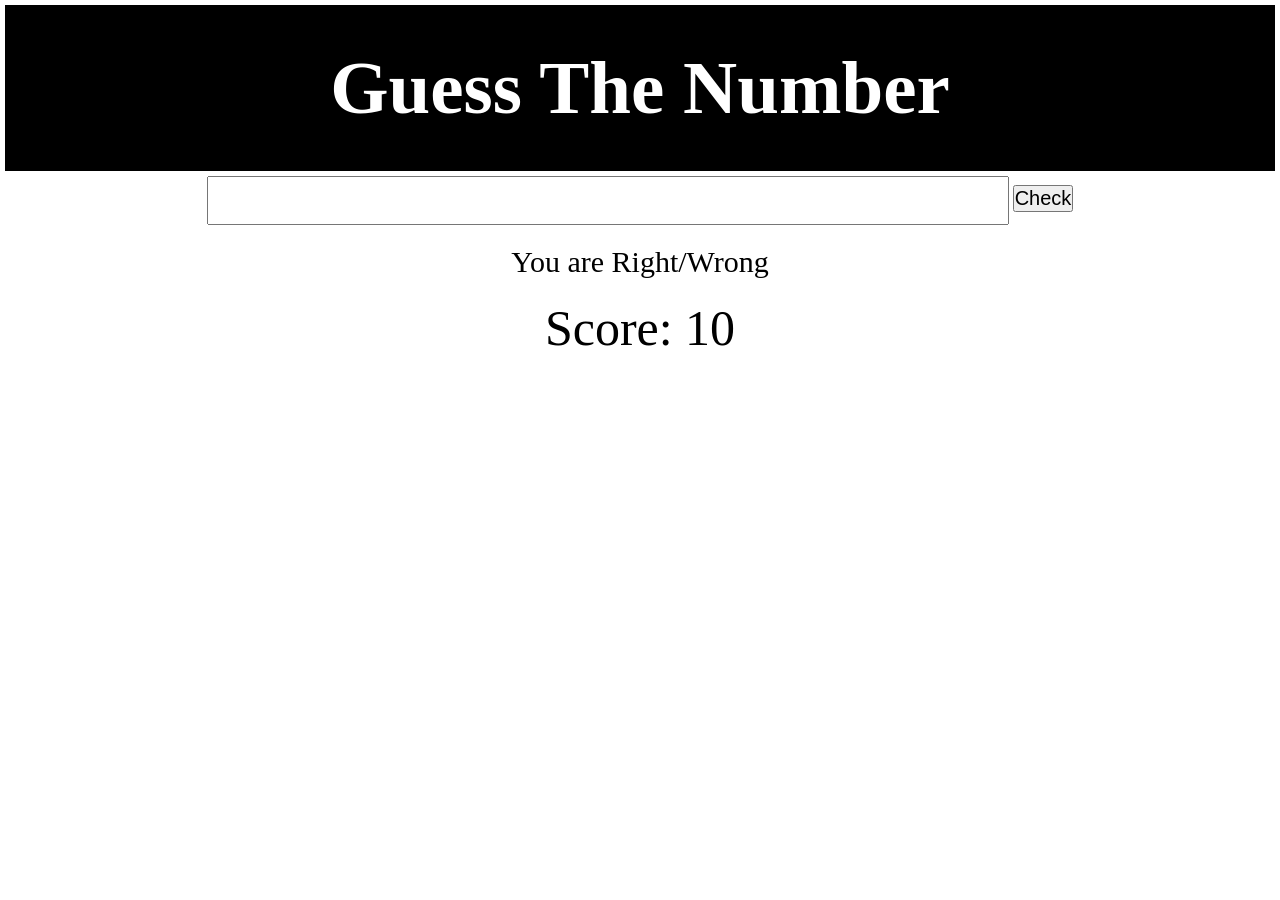
<file: js project game/index.html>
<!DOCTYPE html>
<html lang="en">
<head>
    <meta charset="UTF-8">
    <meta name="viewport" content="width=device-width, initial-scale=1.0">
    <title>Document</title>
    <link rel="stylesheet" href="demo.css">
</head>
<body>
    <div class="header">
        <nav>
            <center>
            <h1>Guess The Number</h1>
            </center>
        </nav>
    </div>
    <center>
    <input id="guessnumber">
    <button onclick="check()" class="bn">Check</button>
    <p id="result" class="rw">You are Right/Wrong</p>
    <p id="score" class="sc"> Score: 10</p>
    </center>
    
    <script src="main.js"> </script>
</body>
</html>
</file>
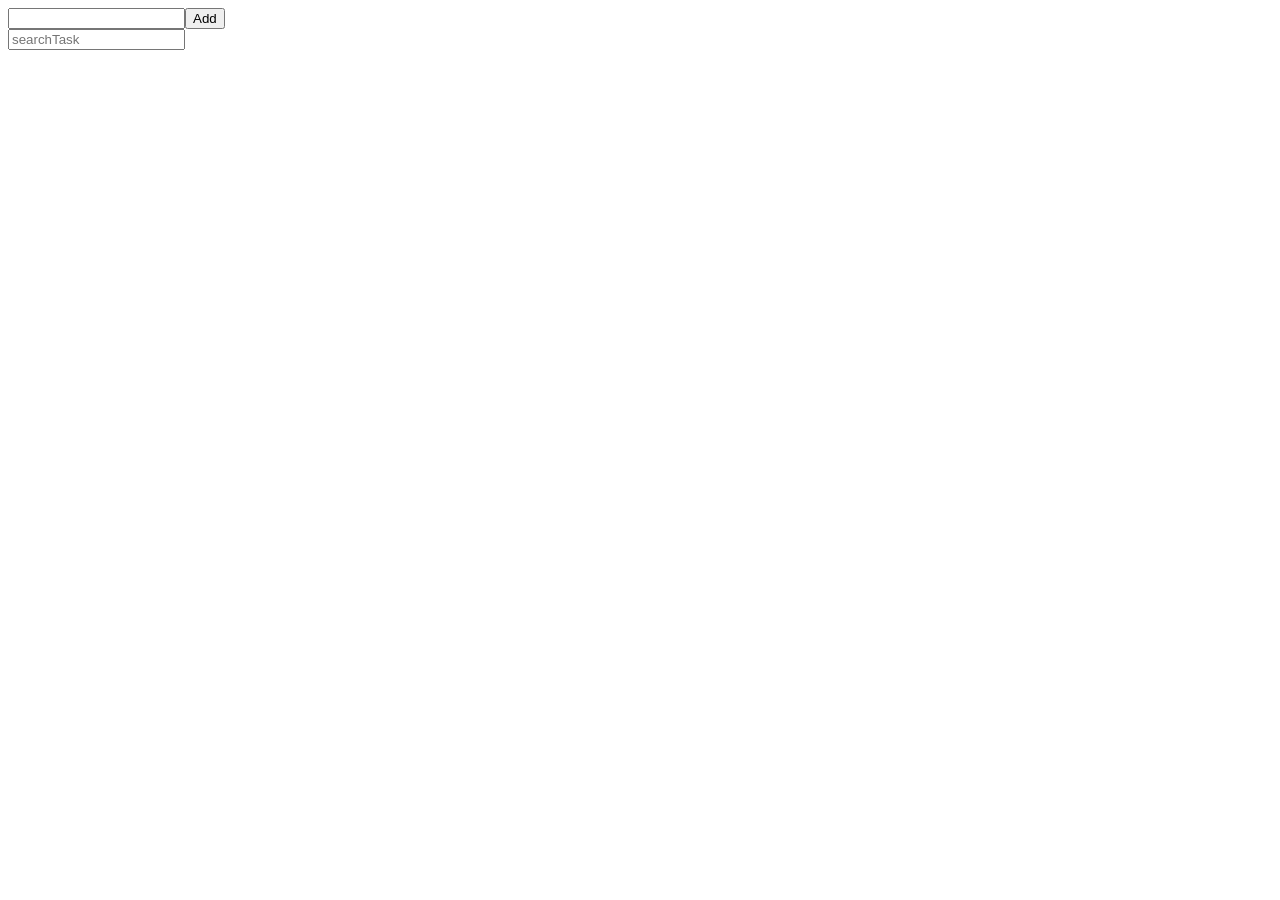
<file: js task delete/index.html>
<!DOCTYPE html>
<html lang="en">
<head>
    <meta charset="UTF-8">
    <meta name="viewport" content="width=device-width, initial-scale=1.0">
    <title>Document</title>
</head>
<body>
    <input type="text" id="taskInput"><button id="addBtn">Add</button><br>
    <input type="text" placeholder="searchTask" id="searchInput">
    <div id="result"></div>
    <script src="my.js"></script>
</body>
</html>
</file>
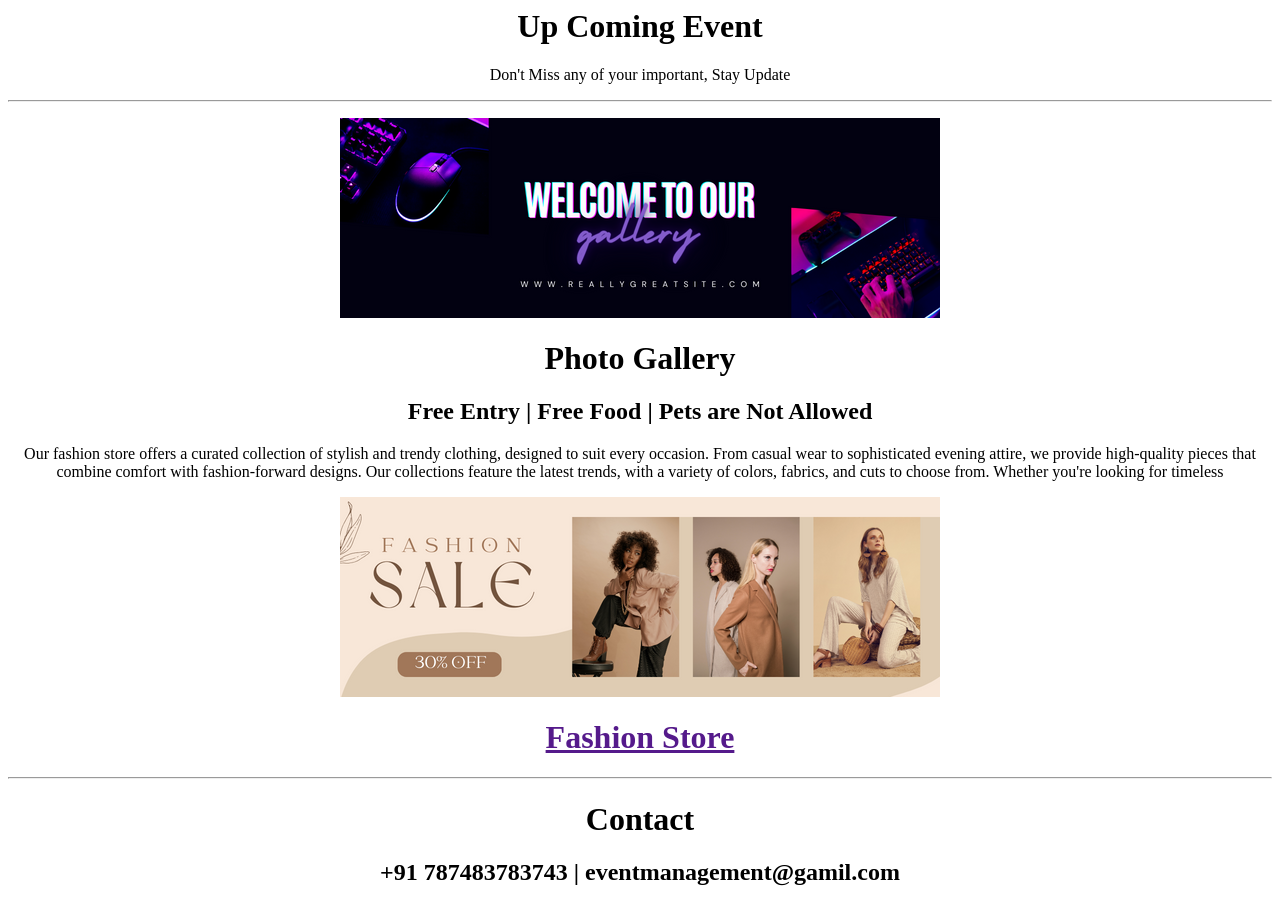
<file: 1st project html/project1.html>
<html>
    <head>
        <title>Event</title>
        <link rel="icon" href="">
    </head>
    <body>
        <center>
            <h1> Up Coming Event</h1>
            <p> Don't Miss any of your important, Stay Update</p>
        </center>
    </body>
<hr>
<p>  
    

</p>
<center>
    <img src="event1.png">
    <h1>Photo Gallery</h1>
    <h2> Free Entry | Free Food | Pets are Not Allowed</h2>
    <p>
        Our fashion store offers a curated collection of stylish and trendy clothing, designed to suit every occasion. From casual wear to sophisticated evening attire, we provide high-quality pieces that combine comfort with fashion-forward designs. Our collections feature the latest trends, with a variety of colors, fabrics, and cuts to choose from. Whether you're looking for timeless

    </p>
</center>

<center>
    <img src="event2.png">
    <h1>
        <a href=""> Fashion  Store</a>
    </h1>
    <h2>

    </h2>
</center>

<hr>

<center>
    <h1>
        Contact
    </h1>
    <h2> +91 787483783743 | eventmanagement@gamil.com</h2>
    <p>

    </p>
</center>


</html>
</file>
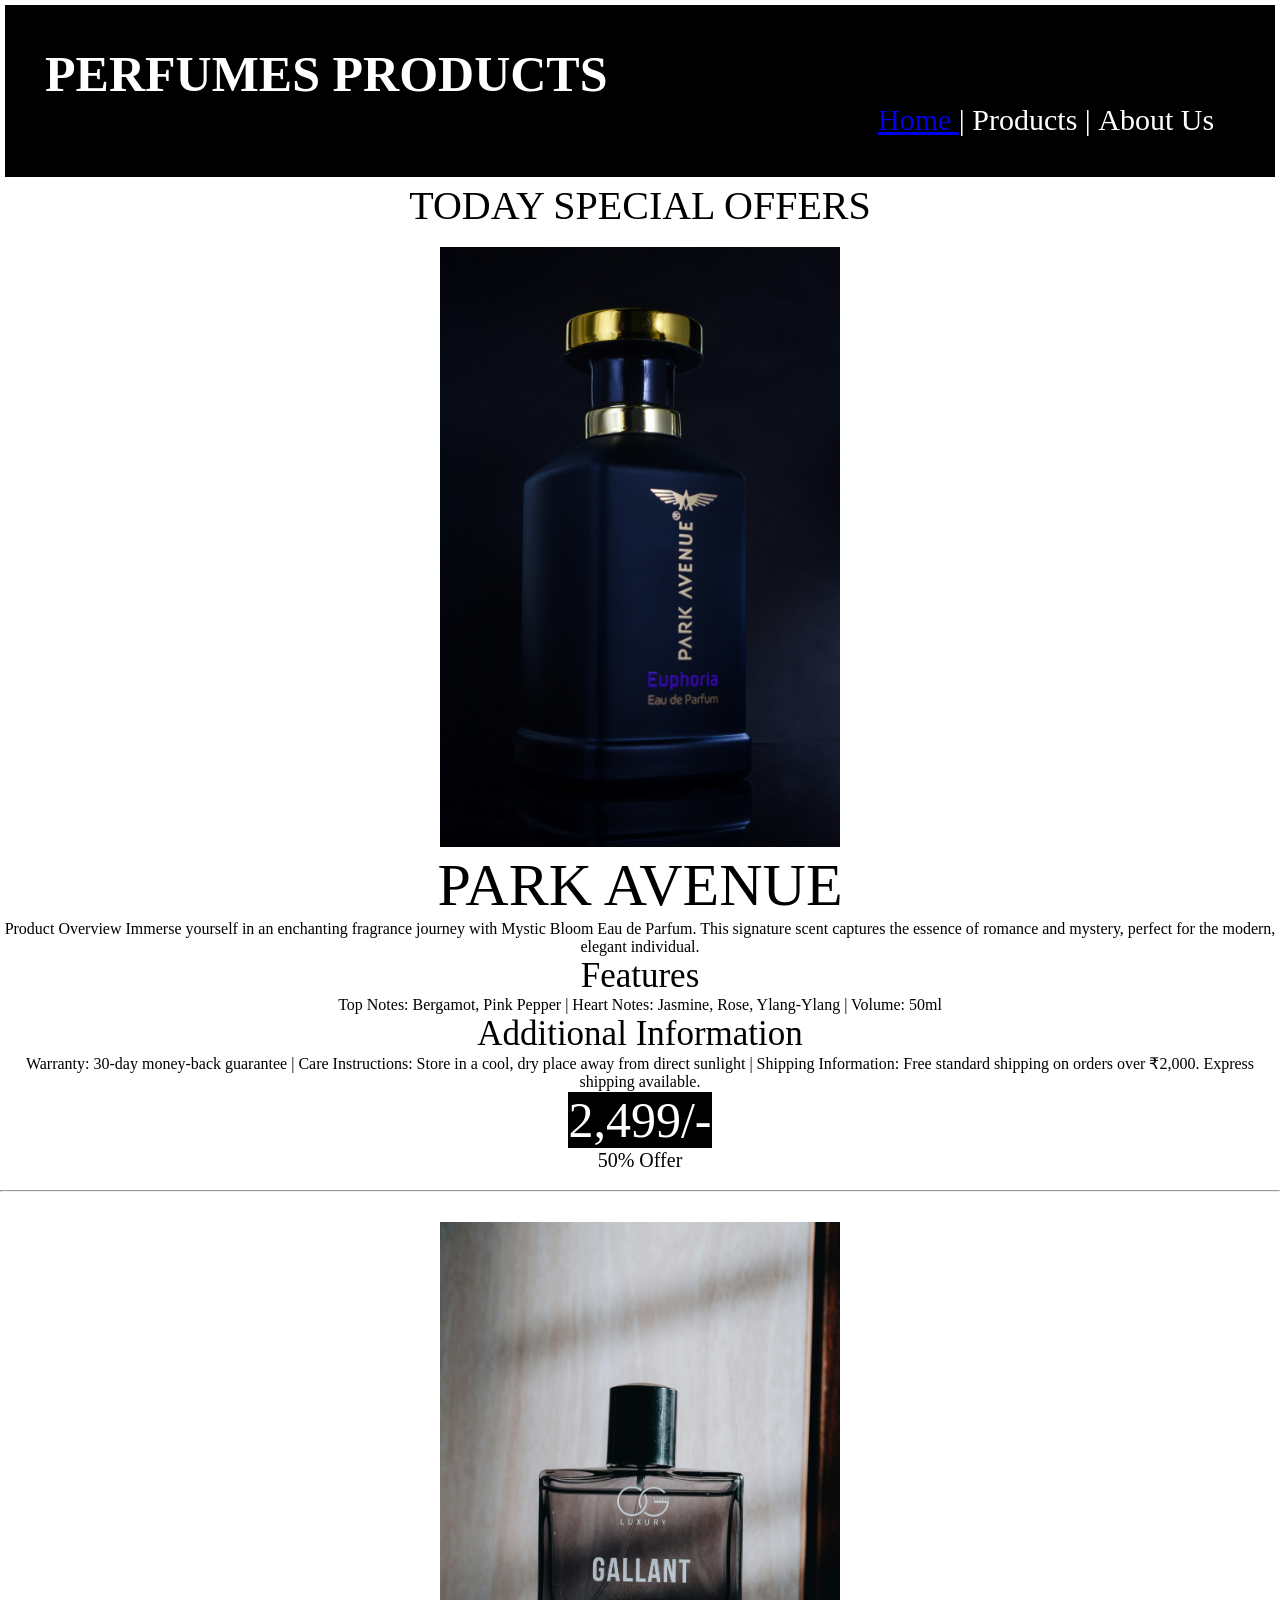
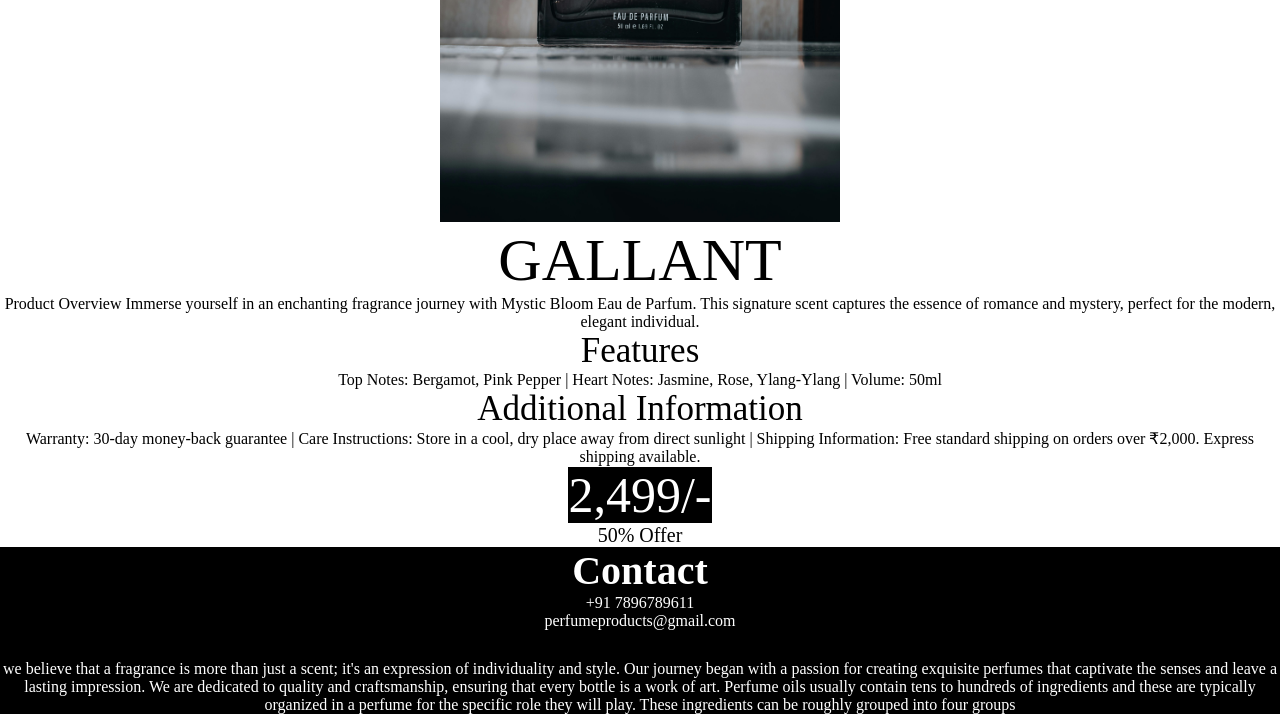
<file: E-commerse web site html &css/products.html>
<!DOCTYPE html>
<html>
<head>
    <title>
        Perfumy Products
    </title>
        <link rel="stylesheet" href="style.css">

</head>
<body>
    <div class="header" >
        <nav>
            <h1>PERFUMES PRODUCTS</h1>
            <ul>
                <li> <a href="project2.html"> Home </a></li>
                <li>|
                     Products | </li>
                <li>About Us</li>
            </ul>
        </nav>
        <div class="vino">
        
                <center>
                 TODAY SPECIAL OFFERS
                </center>
        
        </div>
    <div class="Products2">
       
        <center>
            <img src="parth-natani-uqJdOfHGb-w-unsplash.jpg" width="400px" 
            >
            <p class="P1">
                PARK AVENUE 
            </p>
            <p>Product Overview
                Immerse yourself in an enchanting fragrance journey with Mystic Bloom Eau de Parfum. This signature scent captures the essence of romance and mystery, perfect for the modern, elegant individual.

            </p>

    <p class="Features"> Features</p>


            <div>
                <center>
                Top Notes: Bergamot, Pink Pepper | 
                Heart Notes: Jasmine, Rose, Ylang-Ylang | 
                Volume: 50ml
                </center>
            </div>
<p class="add">
    Additional Information

</p>
<div >
    <center>
        Warranty: 30-day money-back guarantee | 

Care Instructions: Store in a cool, dry place away from direct sunlight | 

Shipping Information: Free standard shipping on orders over ₹2,000. Express shipping available.
    </center>
</div>
                
            <p class="amount1"> 2,499/- </p>
            <p class="p"> 50% Offer</p>
        </center>
        </div>
        <hr>
<p class="rdx"> </p>

        <div class="products3"><center>
            <img src="pexels-suhashanjar-31007012.jpg" width="400px" ><p class="P1">
                 GALLANT
            </p>
            <p>Product Overview
                Immerse yourself in an enchanting fragrance journey with Mystic Bloom Eau de Parfum. This signature scent captures the essence of romance and mystery, perfect for the modern, elegant individual.

            </p>

    <p class="Features"> Features</p>


            <div>
                <center>
                Top Notes: Bergamot, Pink Pepper | 
                Heart Notes: Jasmine, Rose, Ylang-Ylang | 
                Volume: 50ml
                </center>
            </div>
<p class="add">
    Additional Information

</p>
<div >
    <center>
        Warranty: 30-day money-back guarantee | 

Care Instructions: Store in a cool, dry place away from direct sunlight | 

Shipping Information: Free standard shipping on orders over ₹2,000. Express shipping available.
    </center>
</div>
                
<p class="amount1"> 2,499/- </p>
<p class="p"> 50% Offer</p>
</center>
</div>
<div class="contact">
    <h4 class="h4">Contact</h4>
    <p>
        +91 7896789611
    </p>
    <p>perfumeproducts@gmail.com</p>
    <p style=" margin: 30px; font-size: 10px;"> </p>we believe that a fragrance is more than just a scent; it's an expression of individuality and style. Our journey began with a passion for creating exquisite perfumes that captivate the senses and leave a lasting impression. We are dedicated to quality and craftsmanship, ensuring that every bottle is a work of art.
    Perfume oils usually contain tens to hundreds of ingredients and these are typically organized in a perfume for the specific role they will play. These ingredients can be roughly grouped into four groups
</p>


</div>
</file>
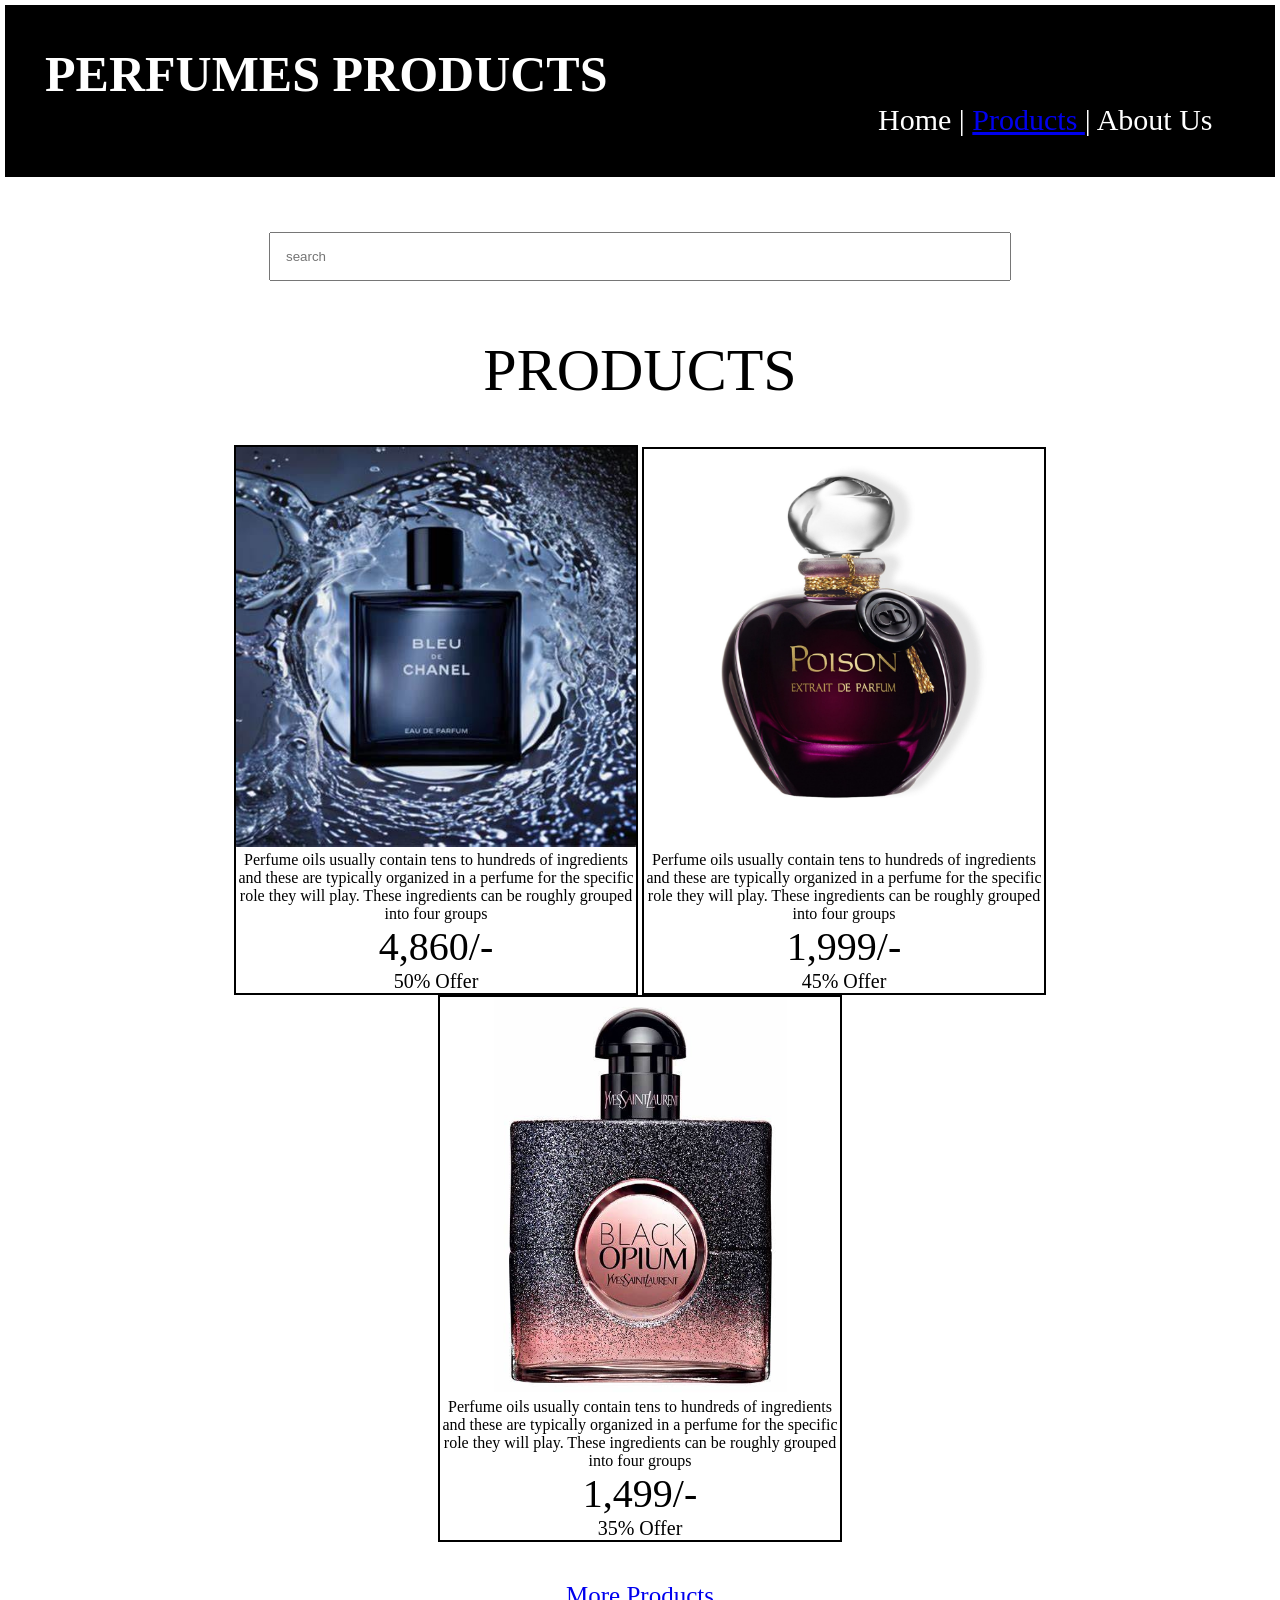
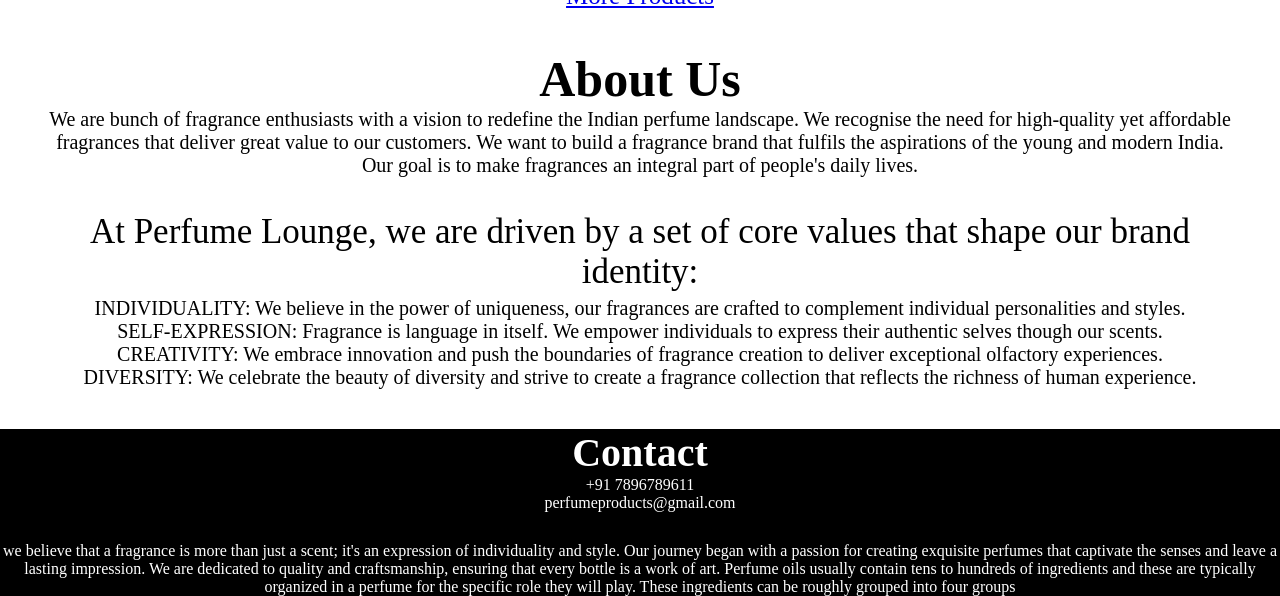
<file: E-commerse web site html &css/project2.html>
<!DOCTYPE html>
<html>
<head>
    <title>
        Perfumy Products
    </title>
        <link rel="stylesheet" href="style.css">

</head>
<body>
    <div class="header">
        <nav>
            <h1>PERFUMES PRODUCTS</h1>
            <ul>
                <li>Home | </li> 
                <div class="pro"></div>
                <li><a href="products.html"> Products </a> </li><li></li>|
                     About Us</li>

                </div>
                
            </ul>
        </nav>
    </div>
    <div class="searchbar">
        <input placeholder="search">

    </div>
    <div class="special">
        <center>
        <p> PRODUCTS</p>
        </center>


    </div>
    <div class="Products">
    <div class="box">
        <img src="OIP.jpg" width="400px">
        <p>
            Perfume oils usually contain tens to hundreds of ingredients and these are typically organized in a perfume for the specific role they will play. These ingredients can be roughly grouped into four groups
        </p>
        <p class="amount"> 4,860/- </p>
        <p class="p"> 50% Offer</p>
        
    </div>
    <div class="box">
        <img src="R (1).jpg" width="350px">
        <p>
            Perfume oils usually contain tens to hundreds of ingredients and these are typically organized in a perfume for the specific role they will play. These ingredients can be roughly grouped into four groups
        </p>
        <p class="amount"> 1,999/- </p>
        <p class="p"> 45% Offer</p>
        
    </div>
    <div class="box">
        <img src="OIP (1).jpg" width="293px">
        <p>
            Perfume oils usually contain tens to hundreds of ingredients and these are typically organized in a perfume for the specific role they will play. These ingredients can be roughly grouped into four groups
        </p>
        <p class="amount"> 1,499/- 
           </p>
           <p class="p"> 35% Offer</p>
        
    </div>


    </div>

    <div class="more">
    <center>
    <a href="products.html"> More Products</a>
    </center>
    </div>


    
    <div class="about">
        <h1 style="text-align: center;"> About Us</h1>
        <p>
            We are bunch of fragrance enthusiasts with a vision to redefine the Indian perfume landscape. We recognise the need for high-quality yet affordable fragrances that deliver great value to our customers. We want to build a fragrance brand that fulfils the aspirations of the young and modern India. Our goal is to make fragrances an integral part of people's daily lives.
        </p>
        <div class="hr"></div>
        
         <p class="h2">
            At Perfume Lounge, we are driven by a set of core values that shape our brand identity: </p>
            <center>
         <p>
            INDIVIDUALITY: We believe in the power of uniqueness, our fragrances are crafted to complement individual personalities and styles.</p>
         <p>  
            SELF-EXPRESSION: Fragrance is language in itself. We empower individuals to express their authentic selves though our scents.</p>
         <p>
            CREATIVITY: We embrace innovation and push the boundaries of fragrance creation to deliver exceptional olfactory experiences.</p>
         <p>  
            DIVERSITY:  We celebrate the beauty of diversity and strive to create a
            fragrance collection that reflects the richness of human experience.
        </p>
            </center>
        

        



    </div>
    <div class="contact">
        <h4 class="h4">Contact</h4>
        <p>
            +91 7896789611
        </p>
        <p>perfumeproducts@gmail.com</p>
        <p style=" margin: 30px; font-size: 10px;"> </p>we believe that a fragrance is more than just a scent; it's an expression of individuality and style. Our journey began with a passion for creating exquisite perfumes that captivate the senses and leave a lasting impression. We are dedicated to quality and craftsmanship, ensuring that every bottle is a work of art.
        Perfume oils usually contain tens to hundreds of ingredients and these are typically organized in a perfume for the specific role they will play. These ingredients can be roughly grouped into four groups
    </p>


    </div>
</body>

</html>
</file>
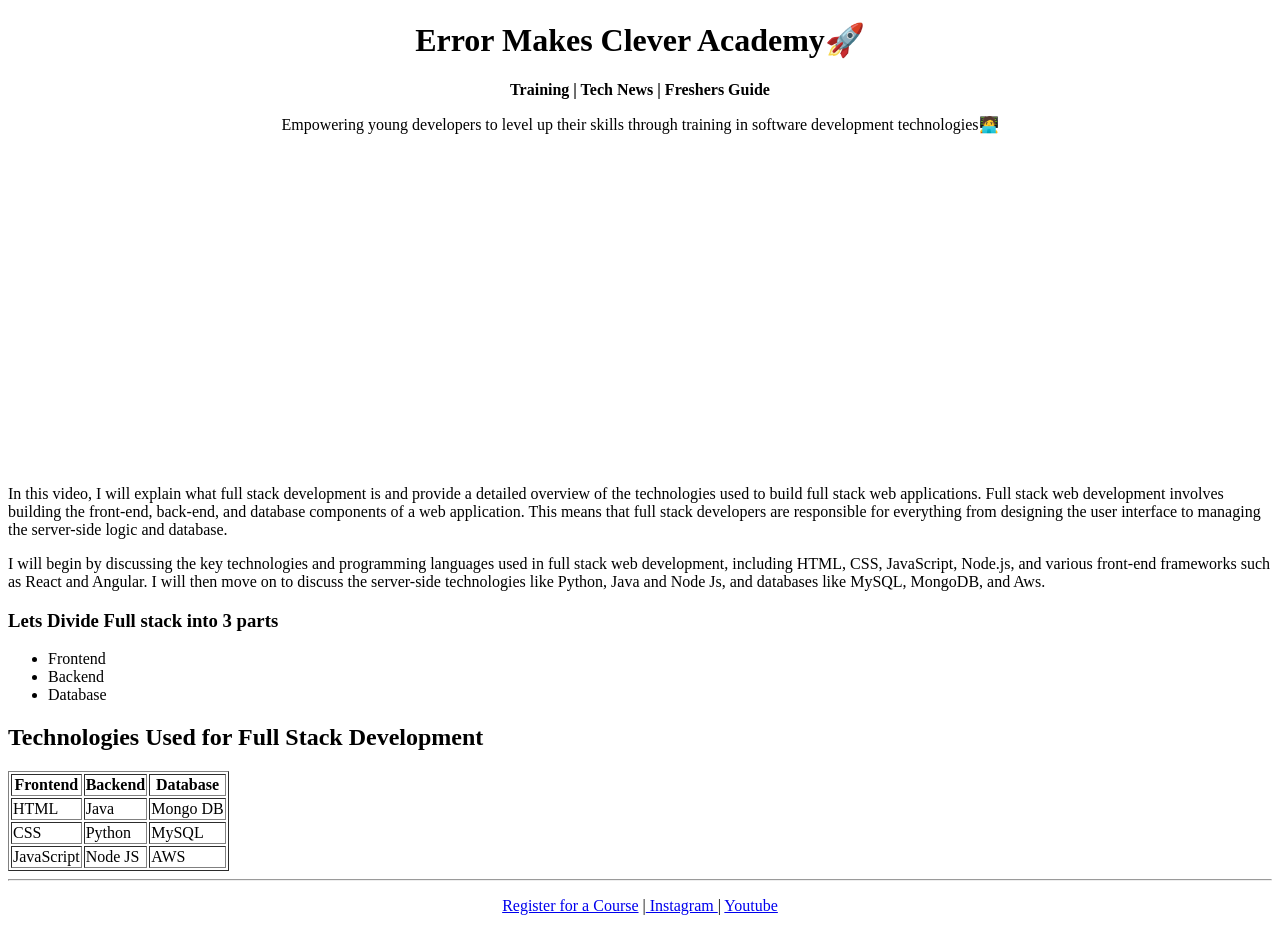
<file: 1st project html/html-youtube-tutorial-main/html-youtube-tutorial-main/EMC Web Page HTML Project/final/findex.html>
<!DOCTYPE html>
<html>
<head>
      <!--Step 1: Add Title and Title icon-->
      <title>EMC</title>
      <link rel="icon" href="emc.png">
</head>
<body>
    <!--Step 2: Add Heading Tag and Paragraph Tag-->
    <center>
    <h1>Error Makes Clever Academy🚀</h1>
    <p><b>Training | Tech News | Freshers Guide</b></p>
    <p>Empowering young developers to level up their skills through training in software development technologies🧑‍💻</p>
    </center>

    <!--Step 3: Copy Link from youtube-->
    <center>
		<iframe width="560" height="315" src="https://www.youtube.com/embed/5QzzeYHApV0" title="YouTube video player" frameborder="0" allow="accelerometer; autoplay; clipboard-write; encrypted-media; gyroscope; picture-in-picture; web-share" allowfullscreen></iframe>
</center>

    <!--Step 4: Create two Paragraphs-->
    <p>In this video, I will explain what full stack development is and provide a detailed overview of the technologies 
        used to build full stack web applications. Full stack web development involves building the front-end, back-end, and database components of a web application. 
        This means that full stack developers are responsible for everything from designing the user interface to managing the server-side logic and database.</p>

    <p> I will begin by discussing the key technologies and programming languages used in full stack web development, including HTML, CSS, JavaScript, Node.js, and various front-end frameworks 
        such as React and Angular. I will then move on to discuss the server-side technologies like Python, Java and Node Js, and databases like MySQL, MongoDB, and Aws.</p>

    <!--Step 5: Create Heading Tag and List-->
    <h3>Lets Divide Full stack into 3 parts</h3>
		<ul>
			<li>Frontend</li>
			<li>Backend</li>
			<li>Database</li>
		</ul>

    <!--Step 6: Create Heading Tag with Table-->
    <h2>Technologies Used for Full Stack Development</h2>
		<table border="1">
			<tr>
				<th>Frontend</th> <th> Backend </th> <th> Database</th>
			</tr>
			<tr>
				<td>HTML</td> <td> Java</td> <td> Mongo DB</td>
			</tr>
			<tr>
				<td>CSS</td> <td> Python</td> <td> MySQL</td>
			</tr>
			<tr>
				<td>JavaScript</td> <td> Node JS</td> <td> AWS</td>
			</tr>
		</table>

    <!--Step 7 Create a line-->
    <hr>

    <!--Step 8 Create a P tag
    inside p tag create 3 Anchor tag
    -->
    <center>
    <p> 
        <a href="fregister.html">Register for a Course</a> |<a href="https://www.instagram.com/errormakesclever/"> Instagram </a> | <a href="https://www.youtube.com/@ErrorMakesClever">Youtube</a> 
    </p>
    </center>

    <!--Step 9 Create register.html page-->

    </body>
</html>
</file>
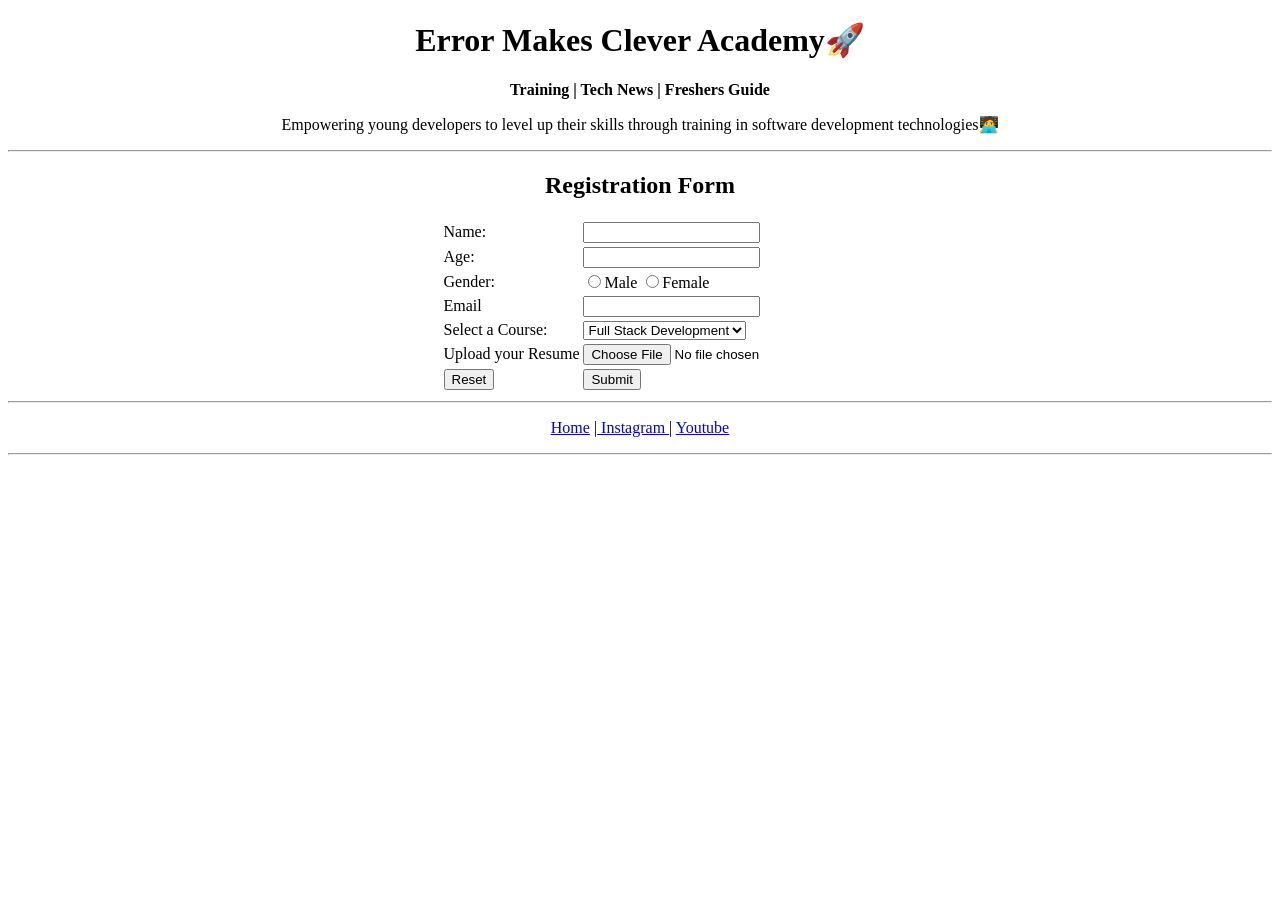
<file: 1st project html/html-youtube-tutorial-main/html-youtube-tutorial-main/EMC Web Page HTML Project/final/fregister.html>
<!--Step 10 Create a boilerplate with same
title and icon-->
<!DOCTYPE html>
<html>
<head>
      <title>EMC</title>
      <link rel="icon" href="emc.png">
</head> 
    <body>
        <!--Step 11 Copy Paste the previous title-->
        <center>
        <h1>Error Makes Clever Academy🚀</h1>
	<p><b>Training | Tech News | Freshers Guide</b></p>
	<p>Empowering young developers to level up their skills through training in software development technologies🧑‍💻</p>
        </center>

        <center>
        <!--Step 12 Create a line-->
        <hr>
        <!--Step 13 Create a form using table-->
        <h2>Registration Form</h2>
        <form>
			<table>
				<tr>
					<td>Name:</td>
					<td><input type="text"></td>
				</tr>
				<tr>
					<td>Age:</td>
					<td><input type="number"></td>
				</tr>
				<tr>
					<td>Gender:</td>
					<td>
						<input type="radio">Male
						<input type="radio">Female
					</td>
				</tr>
				<tr>
					<td>Email</td>
					<td><input type="email"></td>
				</tr>
				<tr>
					<td>Select a Course:</td>
					<td>
						<select>
							<option>Full Stack Development</option>
							<option>Java Programming</option>
							<option>Python</option>
							<option>Data Analyst</option>
						</select>
					</td>
				</tr>
				<tr>
					<td>Upload your Resume</td>
					<td><input type="file"></td>
				</tr>
				<tr>
					<td><input type="reset"></td>
					<td><input type="submit"></td>
				</tr>
			</table>
		</form>

        <!--Step 14 Create a line-->
        <hr>
        <p> 
			<a href="findex.html">Home</a> |<a href="https://www.instagram.com/errormakesclever/"> Instagram </a> | <a href="https://www.youtube.com/@ErrorMakesClever">Youtube</a> 
		</p>
		<hr>

    
        </center>
    </body>
</html>
</file>
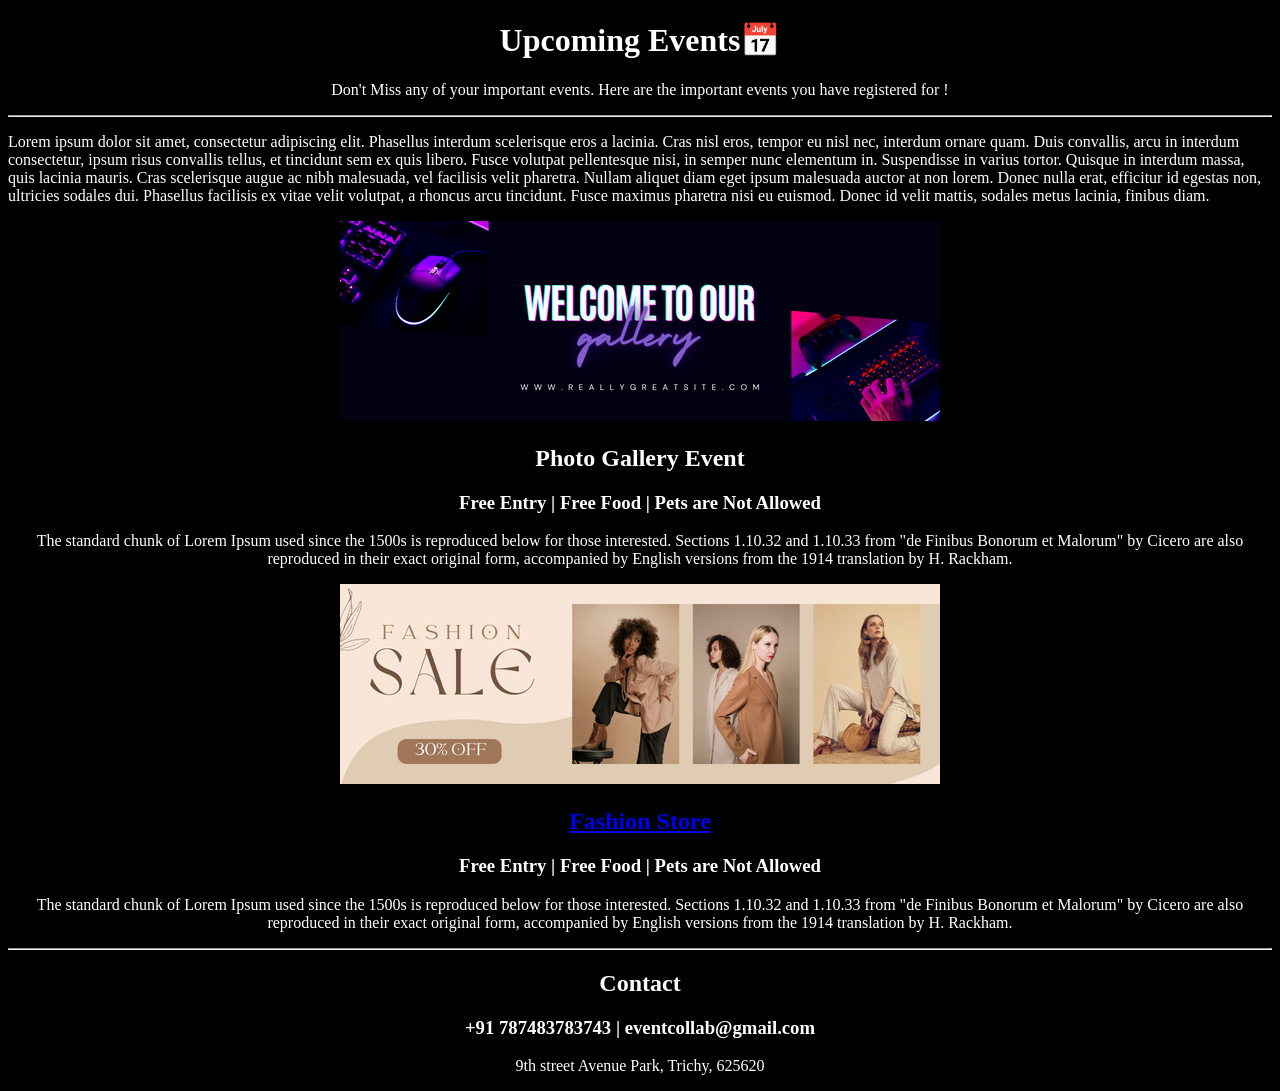
<file: 1st project html/html-youtube-tutorial-main/html-youtube-tutorial-main/Event Management HTML Project/final/event.html>
<!DOCTYPE html>
<html lang="en">
<head>
    <title>Events</title>
    <!-- Flaticon Website -->
    <link rel="icon" href="./img/date.png">
</head>
<body  style="color: white;background-color: black;">
    
    <center>
        <div>
        <h1>Upcoming Events📅</h1>
        <p>Don't Miss any of your important events. Here are the important events you 
            have registered for !
        </p>
        <hr>
    </div>
    </center>

    <p>Lorem ipsum dolor sit amet, consectetur adipiscing elit. Phasellus interdum scelerisque eros a lacinia. Cras nisl eros, tempor eu nisl nec, interdum ornare quam. Duis convallis, arcu in interdum consectetur, ipsum risus convallis tellus, et tincidunt sem ex quis libero. Fusce volutpat pellentesque nisi, in semper nunc elementum in. Suspendisse in varius tortor. Quisque in interdum massa, quis lacinia mauris. Cras scelerisque augue ac nibh malesuada, vel facilisis velit pharetra. Nullam aliquet diam eget ipsum malesuada auctor at non lorem. Donec nulla erat, efficitur id egestas non, ultricies sodales dui. Phasellus facilisis ex vitae velit volutpat, a rhoncus arcu tincidunt. Fusce maximus pharetra nisi eu euismod. Donec id velit mattis, sodales metus lacinia, finibus diam.</p>
   
    <center>
    <div>
        <!--Size 600x200px-->
        
    <a href="./img/event1.png"><img src="./img/event1.png"></a>
    <h2>Photo Gallery Event</h2>
    <h3>Free Entry | Free Food | Pets are Not Allowed</h3>
    <p>The standard chunk of Lorem Ipsum used since the 1500s is reproduced below for those interested. Sections 1.10.32 and 1.10.33 from "de Finibus Bonorum et Malorum" by Cicero are also reproduced in their exact original form, accompanied by English versions from the 1914 translation by H. Rackham.</p>
</div>    

<div>
    <img src="./img/event2.png">
    <h2><a href="http://myntra.com">Fashion Store </a></h2>
    <h3>Free Entry | Free Food | Pets are Not Allowed</h3>
    <p>The standard chunk of Lorem Ipsum used since the 1500s is reproduced below for those interested. Sections 1.10.32 and 1.10.33 from "de Finibus Bonorum et Malorum" by Cicero are also reproduced in their exact original form, accompanied by English versions from the 1914 translation by H. Rackham.</p>
</div>    
</center>
<hr>
<footer>
    <center>
        <h2>Contact</h2>
        <h3>+91 787483783743 | eventcollab@gmail.com</h3>
        <p>9th street Avenue Park, Trichy, 625620</p>
    </center>
</footer>
</body>
</html>
</file>
<file: js project game/demo.css>
*{
    margin: 0;
    padding: 0;
}
nav{

    background-color: black;
    color: white;
    padding: 40px;
    margin: 5px;
}
h1{font-size: 75px;}

.pro{
    display: inline;
    color: white;
}

li:hover{
    color: red;
}
ul{font-size: 30px;}

input{
    width: 60%;
    padding: 15px;
}
.rw{
    margin: 20px;
    font-size: 30px;
    font-style: inherit;
}
.sc{
    font-size: 50px;
}
.bn{
    font-size: 20px;
}
</file>
<file: E-commerse web site html &css/style.css>
*{
    margin: 0;
    padding: 0;
}
nav{

    background-color: black;
    color: white;
    padding: 40px;
    margin: 5px;
}
h1{font-size: 50px;}

li,h1,ul{
    display: inline;
}
ul{
    color: white;
    cursor: pointer;
    margin-left: 70%;
    
}.pro{
    display: inline;
    color: white;
}

li:hover{
    color: red;
}
ul{font-size: 30px;}

input{
    width: 60%;
    padding: 15px;
}
.searchbar{
    padding: 50px;
    text-align: center;

}
.special{
    color: black;
    font-size: 60px;font-style: inherit;
    margin: 5px;
}

.box{
    border-color: black;
    border-width: 2px;
    border-style: solid;
    display: inline-block;
    width: 400px;
    text-align: center;

}
.amount{
    color: white
    background-color:black;
    font-size: 40px;
} 
.more{
    font-size: 25px;
}
.p{ color: white
    background-color:black;
    font-size: 20px;

   
}
.box:hover{
    background-color: black;
    color: white;
}

.Products{
    text-align: center;
    margin: 20px;
    padding: 20px;
}
.hr{
    padding: 5px;
}

.about{
    text-align: center;
    margin: 20px;
    padding: 20px;
    font-size: 20px;
    .p{
        display: inline-block;
    }
}
.hr{ margin: 10px;
}
.h2{
    font-size: 35px;
    padding: 5px;
}

.contact{
    background-color: black;
    color: white;
    text-align: center;
}
.h4{font-size: 40px;}
.P1{
    font-size: 60PX;
}
.Products2{
    display: inline;

    margin: 40px;
}
.pras{
    padding-top: 10px;
    font: size 50px;
    
}
.Features{
    display: inline;
    
    font-size: 35px;
}
.heart{margin-right: 40%;
    font-size: 25px;

}
.add{
    display: inline;
    
    font-size: 35px;
}
.amount1{
    background-color: black;
    color: white;
    font-size: 50px;
    display: inline;
}
.Products3{
    margin: 15px;
    padding: 20px;
}
.rdx{
    margin: 30px;
}
.vino{
    font-size: 40px;
    font-style: initial;
    
}
</file>
